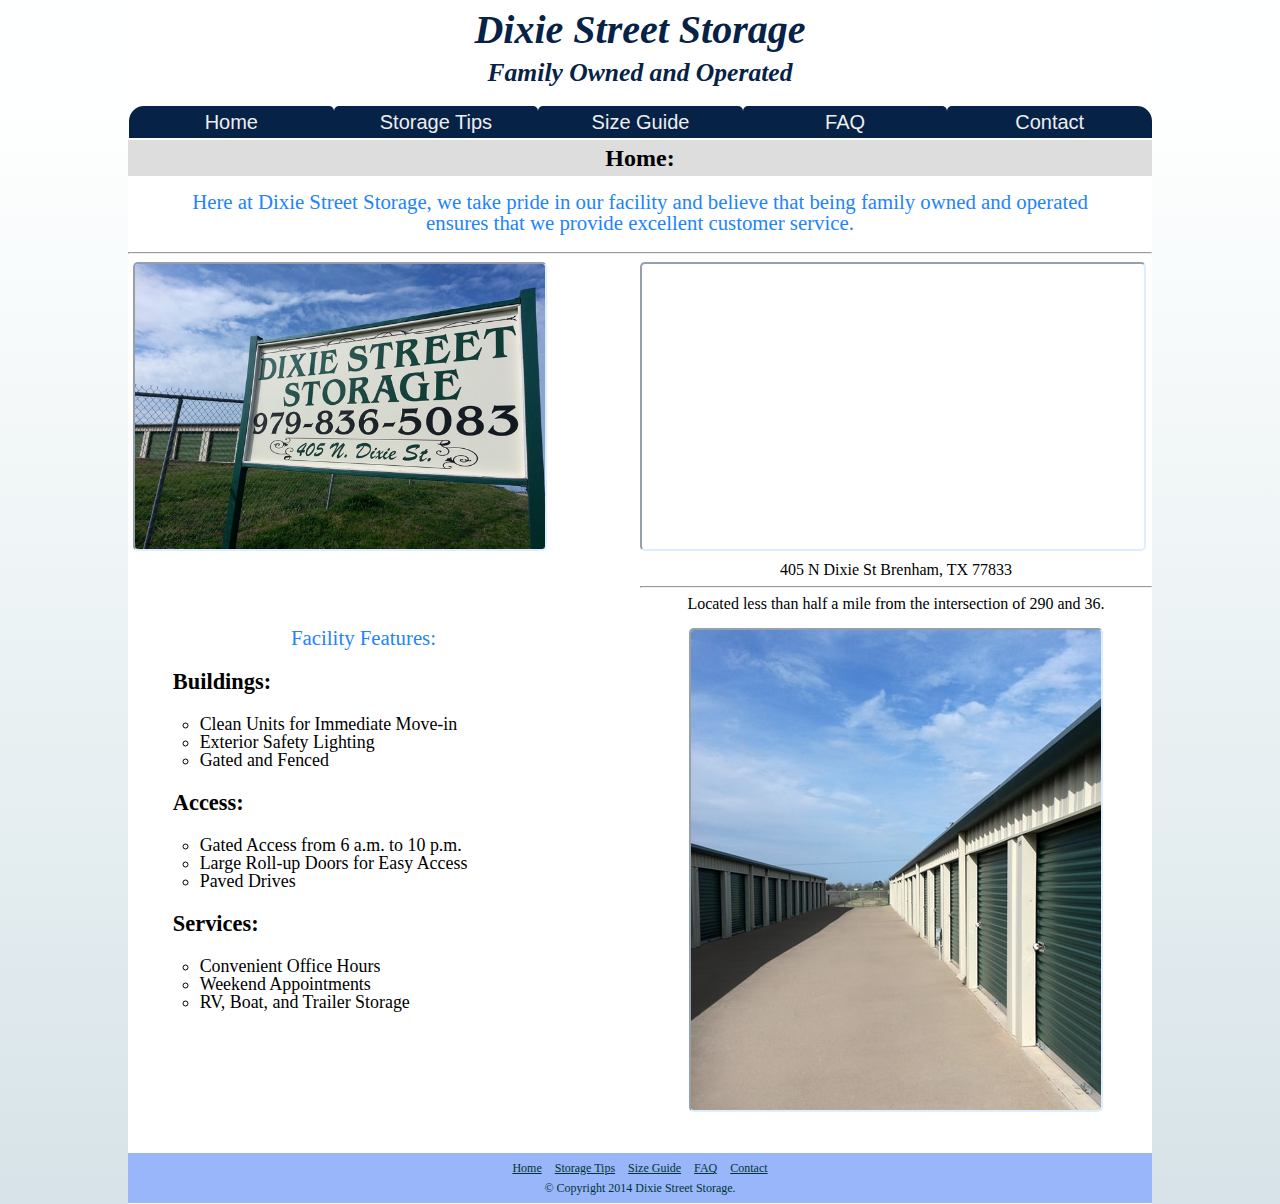
<file: public/index.html>
<!DOCTYPE html>
<html>
<head>
<link rel="stylesheet" type="text/css" href="cssreset.css">
<link rel="stylesheet" type="text/css" href="cssforall.css">
<link rel="stylesheet" type="text/css" href="cssindexonly.css">
<title>Dixie Street Storage - Family Owned and Operated!</title>
</head>
<body>
<!--Top logo-->
	<a href="index.html"><div class="header">
		<h1 class= "logo" id="compname">Dixie Street Storage</h1>
		<h1 class="logo" id="tagline">Family Owned and Operated</h1>
	</div></a>
<!--This menu will show at the top for phones only-->
	<div class="navphone">
			<ul>
				<a href="index.html"><li id="home2">Home</li></a>
				<a href="storagetips.html"><li id="storagetips2">Storage Tips</li></a>
				<a href="sizeguide.html"><li id="sizeguide2">Size Guide</li></a>
				<a href="faq.html"><li id="faq2">FAQ</li></a>
				<a href="email2.php"><li id="contact2">Contact</li></a>
			</ul>
	</div>
<!--This menu will show at the top for non-mobile browsers only-->
	<nav class="nav1">
		<ul>
			<li id="contact1"><a href="email2.php">Contact</a></li>
			<li id="faq1"><a href="faq.html">FAQ</a></li>
			<li id="sizeguide1"><a href="sizeguide.html">Size Guide</a></li>
			<li id="storagetips1"><a href="storagetips.html">Storage Tips</a></li>
			<li id="home1"><a href="index.html">Home</a></li>
		</ul>
	</nav>
<!--The majority of the all content will go here-->
	<h2 id="pagename">Home&#58;</h2>
	<div class="container">
		<p id="desc" class="description">Here at Dixie Street Storage, we take pride in our facility and believe that being family owned and operated ensures that we provide excellent customer service.</p>
		<hr>
		<!--Pic towards to top of the page-->
		<div class="left">
			<img id="sign" src="sign.jpg" alt="Dixie Street Storage Sign">
		</div>
		<!--The Google Map-->
		<div class="inner1">
			<iframe class="map" src="https://www.google.com/maps/embed?pb=!1m18!1m12!1m3!1d6898.68109203555!2d-96.4224788809509!3d30.17026461818399!2m3!1f0!2f0!3f0!3m2!1i1024!2i768!4f13.1!3m3!1m2!1s0x864402bbc1658455%3A0x40c8f277753e37c2!2s405+N+Dixie+St!5e0!3m2!1sen!2sus!4v1393213193484" width=98% height="285px" frameborder="1" alt="Dixie Street Storage Map"></iframe>
			<p class="location">405 N Dixie St Brenham, TX 77833</p><hr>
			<p class="location">Located less than half a mile from the intersection of 290 and 36.</p>
		</div>
	</div>

	<div class="container2">
		<!--Pic next to features-->
		<div id="contright">
			<div class="units">
				<img id="pic2" src="units.jpg" alt="Dixie Street Storage Units">
			</div>
		</div>
		<!--List of features-->
		<div id="features">
			<p class="description" id="ftitle">Facility Features&#58;</p>
			<ul class="ftlist"><p>Buildings&#58;</p> <br />
				<li class="list">Clean Units for Immediate Move-in</li>
				<li class="list">Exterior Safety Lighting</li>
				<li class="list">Gated and Fenced</li>
			</ul>
			<ul class="ftlist"><p>Access&#58;</p> <br />
				<li class="list">Gated Access from 6 a.m. to 10 p.m.</li>
				<li class="list">Large Roll-up Doors for Easy Access</li>
				<li class="list">Paved Drives</li>
			</ul>
			<ul class="ftlist"><p>Services&#58;</p> <br />
				<li class="list">Convenient Office Hours</li>
				<li class="list">Weekend Appointments</li>
				<li class="list">RV, Boat, and Trailer Storage</li>
			</ul>
		</div>
	</div>
<!--Footer at the bottom with navigation links and copyright-->
	<div class="footer">
		<nav id ="footnav">
			<a href="index.html">Home</a>
			<a href="storagetips.html">Storage Tips</a>
			<a href="sizeguide.html">Size Guide</a>
			<a href="faq.html">FAQ</a>
			<a href="contactus.php">Contact</a>
		</nav>
		<p id="copy"> &copy; Copyright 2014 Dixie Street Storage. </p>
	</div>
</body>
</html>
</file>
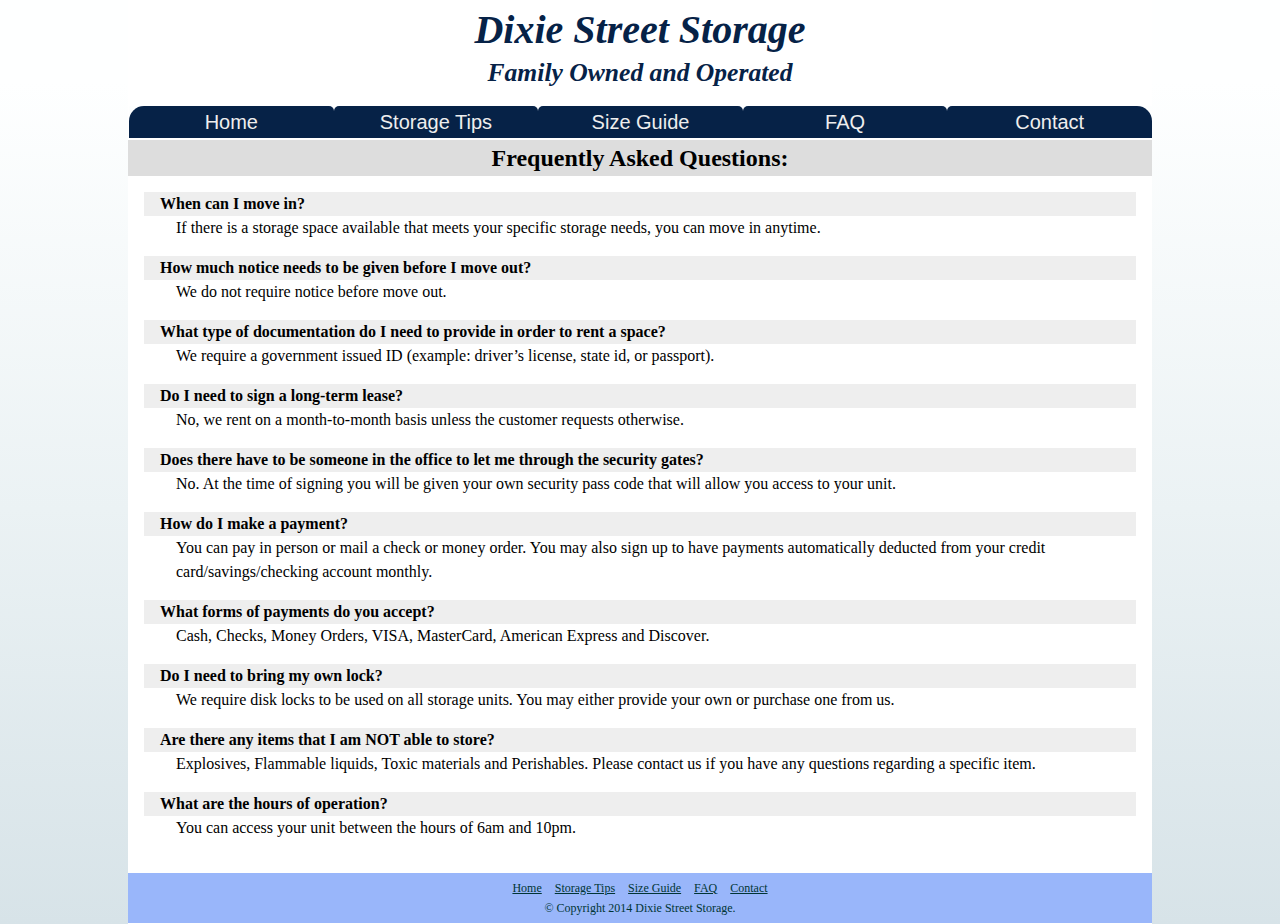
<file: faq.html>
<!DOCTYPE html>
<html>
<head>
<link rel="stylesheet" type="text/css" href="cssreset.css">
<link rel="stylesheet" type="text/css" href="cssforall.css">
<link rel="stylesheet" type="text/css" href="faq.css">
<title>Dixie Street Storage - Frequently Asked Questions</title>
</head>
<body>
<!--Top logo-->
	<a href="index.html"><div class="header">
		<h1 class= "logo" id="compname">Dixie Street Storage</h1>
		<h1 class="logo" id="tagline">Family Owned and Operated</h1>
	</div></a>
<!--This menu will show at the top for phones only-->
	<div class="navphone">
			<ul>
				<a href="index.html"><li id="home2">Home</li></a>
				<a href="storagetips.html"><li id="storagetips2">Storage Tips</li></a>
				<a href="sizeguide.html"><li id="sizeguide2">Size Guide</li></a>
				<a href="faq.html"><li id="faq2">FAQ</li></a>
				<a href="contactus.php"><li id="contact2">Contact</li></a>
			</ul>
	</div>
<!--This menu will show at the top for non-mobile browsers only-->
	<nav class="nav1">
		<ul>
			<li id="contact1"><a href="contactus.php">Contact</a></li>
			<li id="faq1"><a href="faq.html">FAQ</a></li>
			<li id="sizeguide1"><a href="sizeguide.html">Size Guide</a></li>
			<li id="storagetips1"><a href="storagetips.html">Storage Tips</a></li>
			<li id="home1"><a href="index.html">Home</a></li>
		</ul>
	</nav>
<!--The majority of the all content will go here-->
	<h2 id="pagename">Frequently Asked Questions&#58;</h2>
	<div class="container">
		<div class="faq">
			<h3 class="q">When can I move in?</h3>
			<p class="a">If there is a storage space available that meets your specific storage needs, you can move in anytime.</p>
			<h3 class="q">How much notice needs to be given before I move out?</h3>
			<p class="a">We do not require notice before move out.</p>
			<h3 class="q">What type of documentation do I need to provide in order to rent a space?</h3>
			<p class="a">We require a government issued ID (example: driver&rsquo;s license, state id, or passport).</p>
			<h3 class="q">Do I need to sign a long-term lease?</h3>
			<p class="a">No, we rent on a month-to-month basis unless the customer requests otherwise.</p>
			<h3 class="q">Does there have to be someone in the office to let me through the security gates?</h3>
			<p class="a">No. At the time of signing you will be given your own security pass code that will allow you access to your unit.</p>
			<h3 class="q">How do I make a payment?</h3>
			<p class="a">You can pay in person or mail a check or money order. You may also sign up to have payments automatically deducted from your credit card/savings/checking account monthly.</p>
			<h3 class="q">What forms of payments do you accept?</h3>
			<p class="a">Cash, Checks, Money Orders, VISA, MasterCard, American Express and Discover.</p>
			<h3 class="q">Do I need to bring my own lock?</h3>
			<p class="a">We require disk locks to be used on all storage units. You may either provide your own or purchase one from us.</p>
			<h3 class="q">Are there any items that I am NOT able to store?</h3>
			<p class="a">Explosives, Flammable liquids, Toxic materials and Perishables. Please contact us if you have any questions regarding a specific item.</p>
			<h3 class="q">What are the hours of operation?</h3>
			<p class="a">You can access your unit between the hours of 6am and 10pm.</p>
		</div>
	</div>
<!--Contains basic standard footer info-->
	<div class="footer">
		<nav id ="footnav">
			<a href="index.html">Home</a>
			<a href="storagetips.html">Storage Tips</a>
			<a href="sizeguide.html">Size Guide</a>
			<a href="faq.html">FAQ</a>
			<a href="contactus.php">Contact</a>
		</nav>
		<p id="copy"> &copy; Copyright 2014 Dixie Street Storage. </p>
	</div>
</body>
</html>
</file>
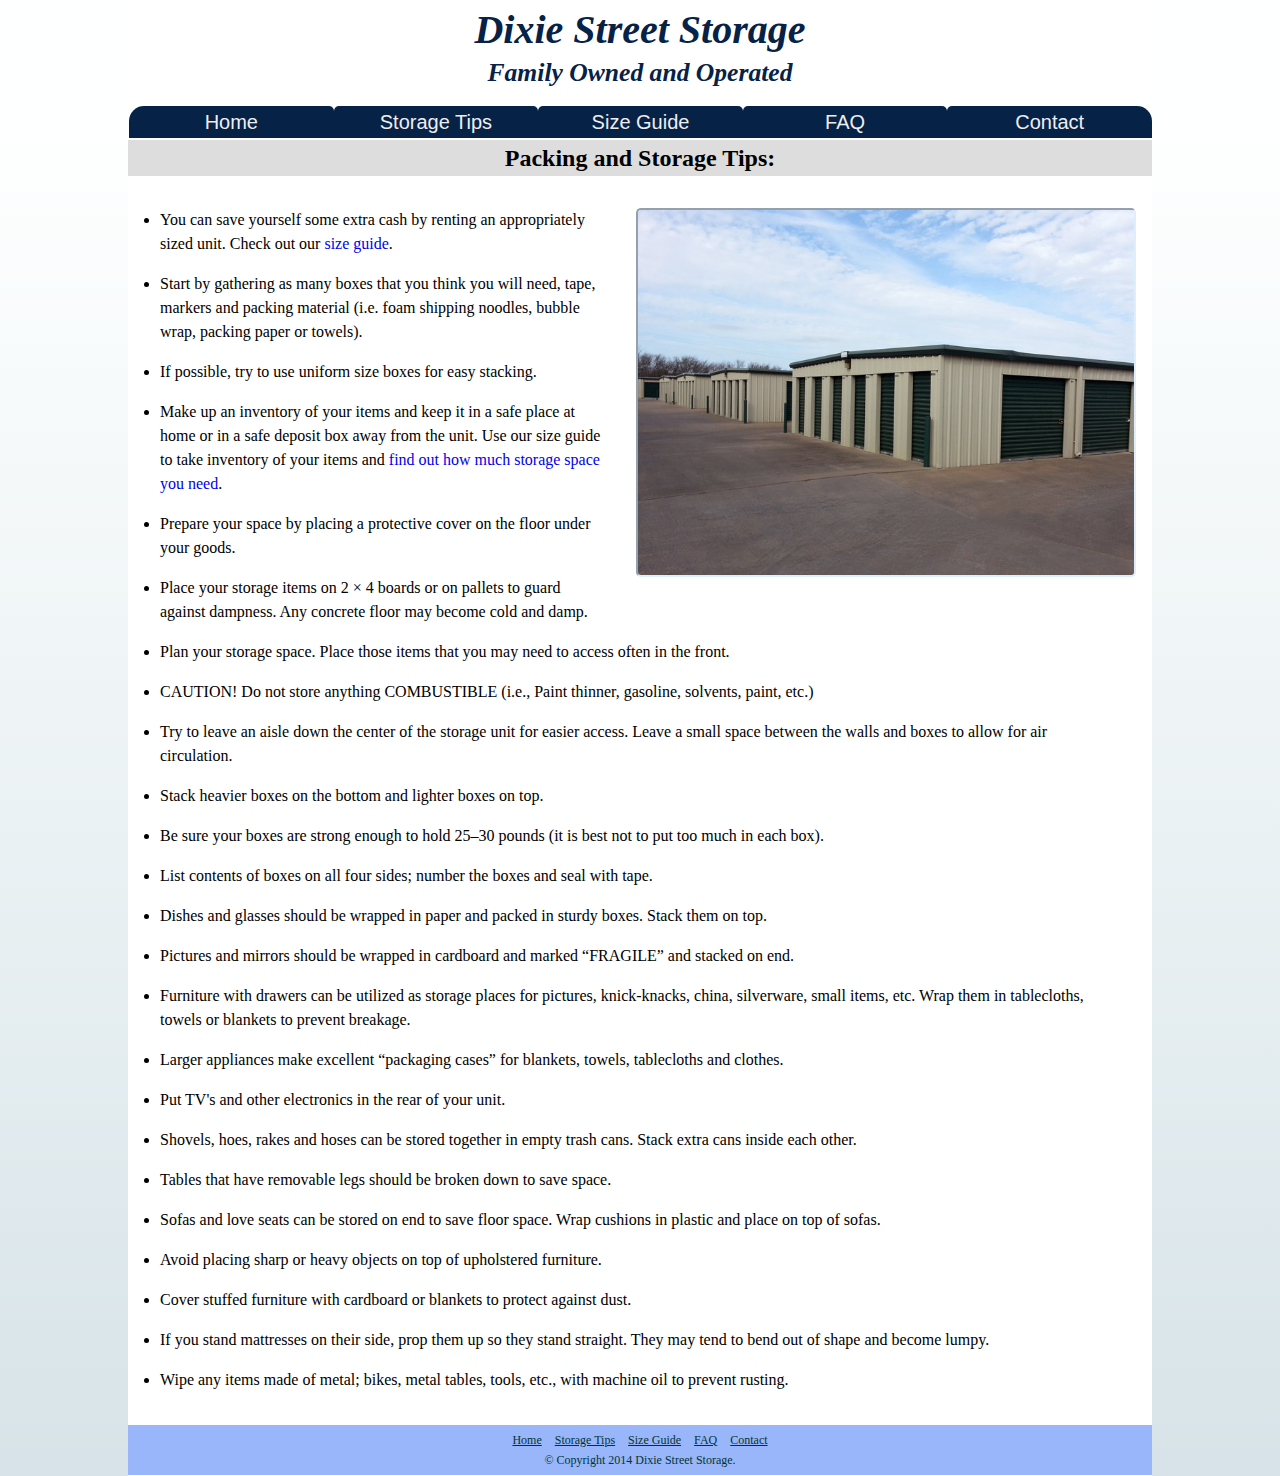
<file: storagetips.html>
<!DOCTYPE html>
<html>
<head>
<link rel="stylesheet" type="text/css" href="cssreset.css">
<link rel="stylesheet" type="text/css" href="cssforall.css">
<link rel="stylesheet" type="text/css" href="storagetips.css">
<title>Dixie Street Storage - Storage Tips</title>
</head>
<body>
<!--Top logo-->
	<a href="index.html"><div class="header">
		<h1 class= "logo" id="compname">Dixie Street Storage</h1>
		<h1 class="logo" id="tagline">Family Owned and Operated</h1>
	</div></a>
<!--This menu will show at the top for phones only-->
	<div class="navphone">
			<ul>
				<a href="index.html"><li id="home2">Home</li></a>
				<a href="storagetips.html"><li id="storagetips2">Storage Tips</li></a>
				<a href="sizeguide.html"><li id="sizeguide2">Size Guide</li></a>
				<a href="faq.html"><li id="faq2">FAQ</li></a>
				<a href="contactus.php"><li id="contact2">Contact</li></a>
			</ul>
	</div>
<!--This menu will show at the top for non-mobile browsers only-->
	<nav class="nav1">
		<ul>
			<li id="contact1"><a href="contactus.php">Contact</a></li>
			<li id="faq1"><a href="faq.html">FAQ</a></li>
			<li id="sizeguide1"><a href="sizeguide.html">Size Guide</a></li>
			<li id="storagetips1"><a href="storagetips.html">Storage Tips</a></li>
			<li id="home1"><a href="index.html">Home</a></li>
		</ul>
	</nav>
<!--The majority of the all content will go here-->
	<h2 id="pagename">Packing and Storage Tips&#58;</h2>
	<div class="container">
		<div class="storageunits">
			<img id="sunits" src="storageunits.jpg" alt="Dixie Street Storage Units">
		</div>
		<ul>
			<li class="tips">You can save yourself some extra cash by renting an appropriately sized unit. Check out our <a href="sizeguide.html">size guide</a>.</li>

			<li class="tips">Start by gathering as many boxes that you think you will need, tape, markers and packing material (i.e. foam shipping noodles, bubble wrap, packing paper or towels).</li>

			<li class="tips">If possible, try to use uniform size boxes for easy stacking.</li>

			<li class="tips">Make up an inventory of your items and keep it in a safe place at home or in a safe deposit box away from the unit. Use our size guide to take inventory of your items and <a href="sizeguide.html">find out how much storage space you need</a>.</li>

			<li class="tips">Prepare your space by placing a protective cover on the floor under your goods.</li>

			<li class="tips">Place your storage items on 2 &times; 4 boards or on pallets to guard against dampness. Any concrete floor may become cold and damp.</li>

			<li class="tips">Plan your storage space. Place those items that you may need to access often in the front.</li>

			<li class="tips">CAUTION! Do not store anything COMBUSTIBLE (i.e., Paint thinner, gasoline, solvents, paint, etc.)</li>

			<li class="tips">Try to leave an aisle down the center of the storage unit for easier access. Leave a small space between the walls and boxes to allow for air circulation.</li>

			<li class="tips">Stack heavier boxes on the bottom and lighter boxes on top.</li>

			<li class="tips">Be sure your boxes are strong enough to hold 25&ndash;30 pounds (it is best not to put too much in each box).

			<li class="tips">List contents of boxes on all four sides; number the boxes and seal with tape.</li>

			<li class="tips">Dishes and glasses should be wrapped in paper and packed in sturdy boxes. Stack them on top.</li>

			<li class="tips">Pictures and mirrors should be wrapped in cardboard and marked &ldquo;FRAGILE&rdquo; and stacked on end.</li>

			<li class="tips">Furniture with drawers can be utilized as storage places for pictures, knick-knacks, china, silverware, small items, etc. Wrap them in tablecloths, towels or blankets to prevent breakage.</li>
			
			<li class="tips">Larger appliances make excellent &ldquo;packaging cases&rdquo; for blankets, towels, tablecloths and clothes.</li>

			<li class="tips">Put TV's and other electronics in the rear of your unit.</li>

			<li class="tips">Shovels, hoes, rakes and hoses can be stored together in empty trash cans. Stack extra cans inside each other.</li>

			<li class="tips">Tables that have removable legs should be broken down to save space.</li>

			<li class="tips">Sofas and love seats can be stored on end to save floor space. Wrap cushions in plastic and place on top of sofas.</li>

			<li class="tips">Avoid placing sharp or heavy objects on top of upholstered furniture.</li>

			<li class="tips">Cover stuffed furniture with cardboard or blankets to protect against dust.</li>

			<li class="tips">If you stand mattresses on their side, prop them up so they stand straight. They may tend to bend out of shape and become lumpy.</li>

			<li class="tips">Wipe any items made of metal; bikes, metal tables, tools, etc., with machine oil to prevent rusting.</li>
		</ul>
	</div>
<!--Contains basic standard footer info-->
	<div class="footer">
		<nav id ="footnav">
			<a href="index.html">Home</a>
			<a href="storagetips.html">Storage Tips</a>
			<a href="sizeguide.html">Size Guide</a>
			<a href="faq.html">FAQ</a>
			<a href="contactus.php">Contact</a>
		</nav>
		<p id="copy"> &copy; Copyright 2014 Dixie Street Storage. </p>
	</div>
</body>
</html>
</file>
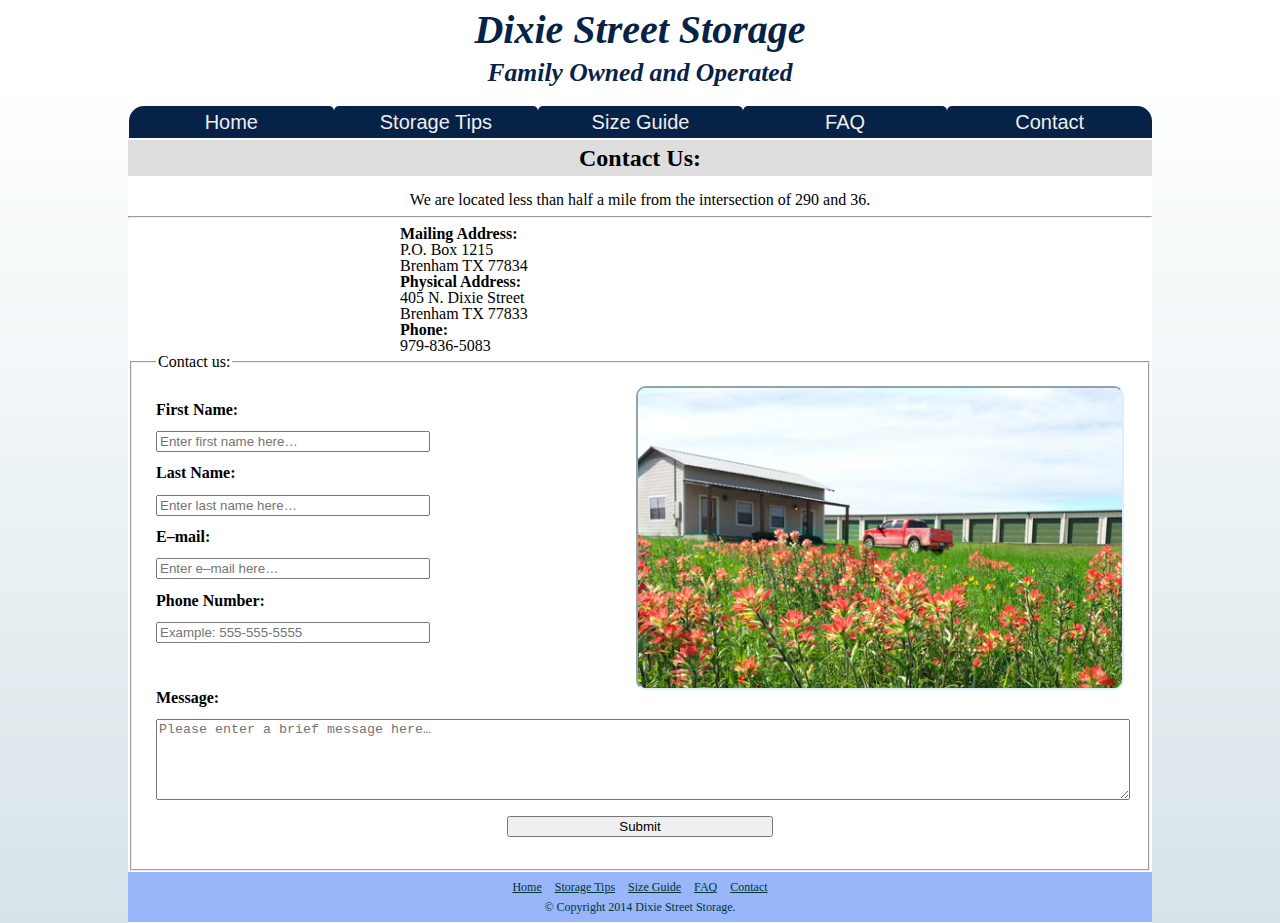
<file: public/contactus.html>
<!DOCTYPE html>
<html>
<head>
<link rel="stylesheet" type="text/css" href="cssreset.css">
<link rel="stylesheet" type="text/css" href="cssforall.css">
<link rel="stylesheet" type="text/css" href="contactus.css">
<title>Dixie Street Storage - Contact Page</title>
</head>
<body>
<!--Top logo-->
	<a href="index.html"><div class="header">
		<h1 class= "logo" id="compname">Dixie Street Storage</h1>
		<h1 class="logo" id="tagline">Family Owned and Operated</h1>
	</div></a>
<!--This menu will show at the top for phones only-->
	<div class="navphone">
			<ul>
				<a href="index.html"><li id="home2">Home</li></a>
				<a href="storagetips.html"><li id="storagetips2">Storage Tips</li></a>
				<a href="sizeguide.html"><li id="sizeguide2">Size Guide</li></a>
				<a href="faq.html"><li id="faq2">FAQ</li></a>
				<a href="contactus.html"><li id="contact2">Contact</li></a>
			</ul>
	</div>
<!--This menu will show at the top for non-mobile browsers only-->
	<nav class="nav1">
		<ul>
			<li id="contact1"><a href="contactus.html">Contact</a></li>
			<li id="faq1"><a href="faq.html">FAQ</a></li>
			<li id="sizeguide1"><a href="sizeguide.html">Size Guide</a></li>
			<li id="storagetips1"><a href="storagetips.html">Storage Tips</a></li>
			<li id="home1"><a href="index.html">Home</a></li>
		</ul>
	</nav>
<!--The majority of the all content will go here-->
	<h2 id="pagename">Contact Us&#58;</h2>
	<div class="container">
		<p id="locdesc">We are located less than half a mile from the intersection of 290 and 36.</p><hr>
<!--All contact info-->
		<div id="loc">
			<div id="mailad">		
				<h3>Mailing Address&#58;</h3>
				<p>P.O. Box 1215<br> Brenham TX 77834</p>
			</div>
			<div id="physad">
				<h3>Physical Address&#58;</h3>
				<p>405 N. Dixie Street <br> Brenham TX 77833</p>
			</div>
			<div id="phonenum">
				<h3>Phone&#58;</h3>
				<p>979-836-5083</p>
			</div>
		</div>
<!--Contact Form-->
	<form name="contact" action="mailto:foreverb90@hotmail.com" method="post" enctype="text/plain">
		<fieldset>
			<legend>Contact us&#58;</legend>
			<div class="dss">
			<img id="dssunits" src="dixie_street_storage.jpg" alt="Dixie Street Storage Units">
			</div>
			<p id="firstname">
				<label for="firstname">First Name&#58;</label><br>
				<input type="text" name="firstname" class="formfield" id="firstname" placeholder="Enter first name here&hellip;" required>
			</p>
			<p>
				<label for="lastname">Last Name&#58;</label><br>
				<input type="text" name="lastname" class="formfield" id="lastname" placeholder="Enter last name here&hellip;" required>
			</p>
			<p>
				<label for="email">E&#150;mail&#58;</label><br>
				<input type="email" name="email" class="formfield" id="email" placeholder="Enter e&#150;mail here&hellip;" required>
			</p>
			<p>
				<label for="phone">Phone Number&#58;</label><br>
				<input type="tel" name="phone" class="formfield" id="phone" placeholder="Example&#58; 555-555-5555" required>
			</p>
			<p id="message">
				<label for="message">Message&#58;</label><br>
				<textarea rows="5" cols="60" placeholder="Please enter a brief message here&hellip;" required></textarea>
			</p>
			<div id="submit">
				<input type="submit" value="Submit">
			</div>
		</fieldset>
	</form>
	</div>
<!--Contains basic standard footer info-->
	<div class="footer">
		<nav id ="footnav">
			<a href="index.html">Home</a>
			<a href="storagetips.html">Storage Tips</a>
			<a href="sizeguide.html">Size Guide</a>
			<a href="faq.html">FAQ</a>
			<a href="contactus.html">Contact</a>
		</nav>
		<p> &copy; Copyright 2014 Dixie Street Storage. </p>
	</div>
</body>
</html>
</file>
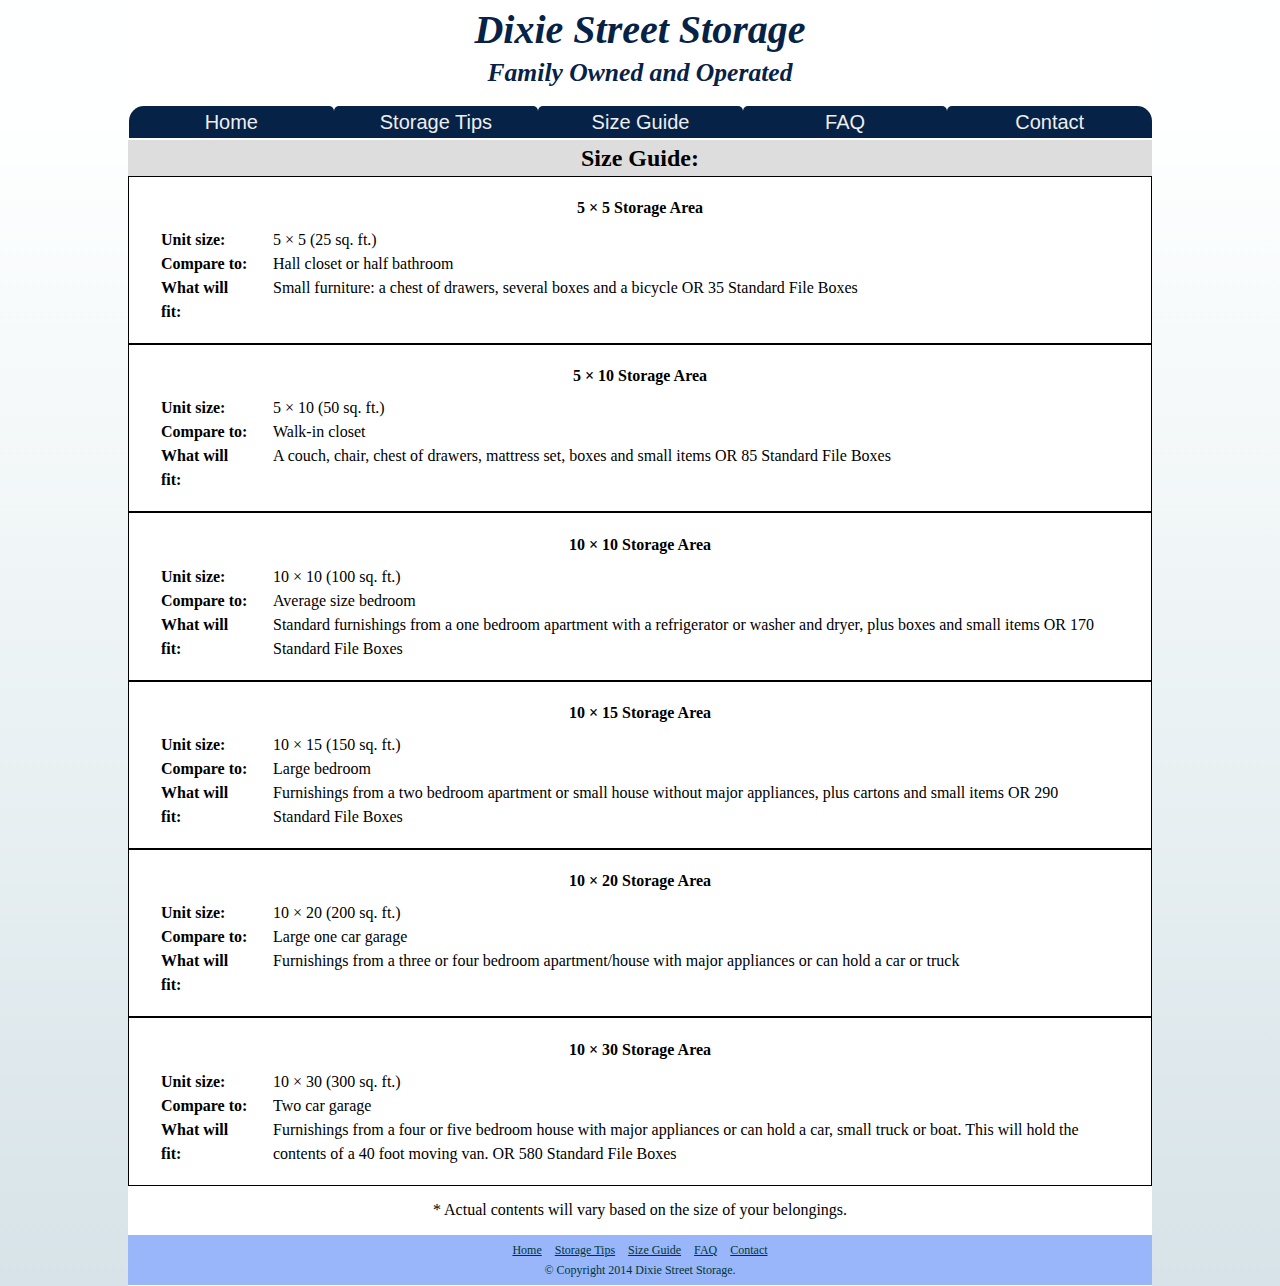
<file: public/sizeguide.html>
<!DOCTYPE html>
<html>
<head>
<link rel="stylesheet" type="text/css" href="cssreset.css">
<link rel="stylesheet" type="text/css" href="cssforall.css">
<link rel="stylesheet" type="text/css" href="sizeguide.css">
<title>Dixie Street Storage - Size Guide</title>
</head>
<body>
<!--Top logo-->
	<a href="index.html"><div class="header">
		<h1 class= "logo" id="compname">Dixie Street Storage</h1>
		<h1 class="logo" id="tagline">Family Owned and Operated</h1>
	</div></a>
<!--This menu will show at the top for phones only-->
	<div class="navphone">
			<ul>
				<a href="index.html"><li id="home2">Home</li></a>
				<a href="storagetips.html"><li id="storagetips2">Storage Tips</li></a>
				<a href="sizeguide.html"><li id="sizeguide2">Size Guide</li></a>
				<a href="faq.html"><li id="faq2">FAQ</li></a>
				<a href="contactus.php"><li id="contact2">Contact</li></a>
			</ul>
	</div>
<!--This menu will show at the top for non-mobile browsers only-->
	<nav class="nav1">
		<ul>
			<li id="contact1"><a href="contactus.php">Contact</a></li>
			<li id="faq1"><a href="faq.html">FAQ</a></li>
			<li id="sizeguide1"><a href="sizeguide.html">Size Guide</a></li>
			<li id="storagetips1"><a href="storagetips.html">Storage Tips</a></li>
			<li id="home1"><a href="index.html">Home</a></li>
		</ul>
	</nav>
<!--The majority of the all content will go here-->
	<h2 id="pagename">Size Guide&#58;</h2>
	<div class="container">
		<div class="guide">
			<h3 class="size">5 &times; 5 Storage Area</h3>
			<table class="sizeinfot">
				<tr>
					<td class ="about">Unit size&#58;</td>
					<td>5 &times; 5 (25 sq. ft.)</td>
				</tr>
				<tr>
					<td class ="about">Compare to&#58;</td>
					<td>Hall closet or half bathroom</td>
				</tr>
				<tr>
					<td class ="about">What will fit&#58;</td>
					<td>Small furniture: a chest of drawers, several boxes and a bicycle OR 35 Standard File Boxes</td>
				</tr>
				</table>
		</div>
		<div class="guide">
			<h3 class="size">5 &times; 10 Storage Area</h3>
			<table class="sizeinfot">
				<tr>
					<td class ="about">Unit size&#58;</td>
					<td>5 &times; 10 (50 sq. ft.)</td>
				</tr>
				<tr>
					<td class ="about">Compare to&#58;</td>
					<td>Walk-in closet</td>
				</tr>
				<tr>
					<td class ="about">What will fit&#58;</td>
					<td>A couch, chair, chest of drawers, mattress set, boxes and small items OR 85 Standard File Boxes</td>
				</tr>
			</table>
		</div>
		<div class="guide">
			<h3 class="size">10 &times; 10 Storage Area</h3>
			<table class="sizeinfot">
				<tr>
					<td class ="about">Unit size&#58;</td>
					<td>10 &times; 10 (100 sq. ft.)</td>
				</tr>
				<tr>
					<td class ="about">Compare to&#58;</td>
					<td>Average size bedroom</td>
				</tr>
				<tr>
					<td class ="about">What will fit&#58;</td>
					<td>Standard furnishings from a one bedroom apartment with a refrigerator or washer and dryer, plus boxes and small items OR 170 Standard File Boxes</td>
				</tr>
			</table>
		</div>
		<div class="guide">
			<h3 class="size">10 &times; 15 Storage Area</h3>
			<table class="sizeinfot">
				<tr>
					<td class ="about">Unit size&#58;</td>
					<td>10 &times; 15 (150 sq. ft.)</td>
				</tr>
				<tr>
					<td class ="about">Compare to&#58;</td>
					<td>Large bedroom</td>
				</tr>
				<tr>
					<td class ="about">What will fit&#58;</td>
					<td>Furnishings from a two bedroom apartment or small house without major appliances, plus cartons and small items OR 290 Standard File Boxes</td>
				</tr>
			</table>
		</div>
		<div class="guide">
			<h3 class="size">10 &times; 20 Storage Area</h3>
			<table class="sizeinfot">
				<tr>
					<td class ="about">Unit size&#58;</td>
					<td>10 &times; 20 (200 sq. ft.)</td>
				</tr>
				<tr>
					<td class ="about">Compare to&#58;</td>
					<td>Large one car garage</td>
				</tr>
				<tr>
					<td class ="about">What will fit&#58;</td>
					<td>Furnishings from a three or four bedroom apartment/house with major appliances or can hold a car or truck</td>
				</tr>
			</table>
		</div>
		<div class="guide">
			<h3 class="size">10 &times; 30 Storage Area</h3>
			<table class="sizeinfot">
				<tr>
					<td class ="about">Unit size&#58;</td>
					<td>10 &times; 30 (300 sq. ft.)</td>
				</tr>
				<tr>
					<td class ="about">Compare to&#58;</td>
					<td>Two car garage</td>
				</tr>
				<tr>
					<td class ="about">What will fit&#58;</td>
					<td>Furnishings from a four or five bedroom house with major appliances or can hold a car, small truck or boat. This will hold the contents of a 40 foot moving van. OR 580 Standard File Boxes</td>
				</tr>
			</table>
		</div>
		<p id="disclaimer">* Actual contents will vary based on the size of your belongings.</p>
	</div>
<!--Contains basic standard footer info-->
	<div class="footer">
		<nav id ="footnav">
			<a href="index.html">Home</a>
			<a href="storagetips.html">Storage Tips</a>
			<a href="sizeguide.html">Size Guide</a>
			<a href="faq.html">FAQ</a>
			<a href="contactus.php">Contact</a>
		</nav>
		<p id="copy"> &copy; Copyright 2014 Dixie Street Storage. </p>
	</div>
</body>
</html>
</file>
<file: public/cssforall.css>
/************************************************************
1. Universal Styles
2. Desktop Styles
3. Tablet Styles
4. Phone Styles
5. Footer Content
************************************************************/

/*******************
********************
1. Universal Styles
********************
*******************/
body{/*Slight color-gradient to the site body background*/
	margin:0 auto; /*centers page*/
	background: #feffff; /* Old browsers */
	background: -moz-linear-gradient(top, #feffff 9%, #ebf2f4 55%, #d7e3e8 100%); /* FF3.6+ */
	background: -webkit-gradient(linear, left top, left bottom, color-stop(9%,#feffff), color-stop(55%,#ebf2f4), color-stop(100%,#d7e3e8)); /* Chrome,Safari4+ */
	background: -webkit-linear-gradient(top, #feffff 9%,#ebf2f4 55%,#d7e3e8 100%); /* Chrome10+,Safari5.1+ */
	background: -o-linear-gradient(top, #feffff 9%,#ebf2f4 55%,#d7e3e8 100%); /* Opera 11.10+ */
	background: -ms-linear-gradient(top, #feffff 9%,#ebf2f4 55%,#d7e3e8 100%); /* IE10+ */
	background: linear-gradient(to bottom, #feffff 9%,#ebf2f4 55%,#d7e3e8 100%); /* W3C */
	filter: progid:DXImageTransform.Microsoft.gradient( startColorstr='#feffff', endColorstr='#d7e3e8',GradientType=0 ); /* IE6-9 */
}
.header, .nav1, .container, .container2, .footer{margin: 0 auto;}  /*centers and sets width of main part of site*/
.header, .container, .container2{background-color: #FFF;} /*White background to header/logo and content sections*/
.logo{/*styles the text in the top logo and tagline*/
		font-family:"Times New Roman", Times, serif;
		font-style:italic;
		font-weight:bold;
		text-align:center;
		color: #062247;
}
/*-----------TOP NAV---------------*/
.nav1{ /*entire top navigation*/
	height:2em;
	overflow: none;
	border-left:1px solid #fff;
	border-bottom:2px solid #fff;
}
.nav1 a{ /*set the styles for all links in the nav*/
	display: block;
	color: #eee;
	font-size: 1.25em;
	font-family: "Myriad Pro", "Trebuchet MS", Arial, Sans-Serif;
}
.nav1 ul{
	padding: 0;
	list-style-type: none;
	background-color: #fff;
}
.nav1 > ul{width: 100%;}
.nav1 li{ /*affects the li elements within in the nav*/
	border-radius: 5px 5px 0px 0px;
	background-color: #062247;
	border-bottom: 2px solid #fff;
	float:right;
	height:2em; line-height: 2em;
	position:relative;
	text-align: center;
	width:20%;
}
#contact1{/*sets white border-right to right most navigation item*/
	border-right:0.18% solid #fff;
	border-radius: 5px 15px 0px 0px;
}
#home1{/*sets white border-right to right most navigation item*/
	border-radius: 15px 5px 0px 0px;
	border-left: none;}
/*changes color of background of nav and link text on mouseover*/
.nav1 li:hover {background-color: #99b6fa}
.nav1 li:hover > a {color: #555;}
/******************************Main Content*******************/
#pagename{
	font-size: 1.5em;
	text-align: center;
	background-color: #ddd;
	line-height: 1.5em;
}
.container, .container2{
	overflow:hidden;
	position:relative;
}
/*******************
********************
2. Desktop/Laptop Styles
********************
*******************/
@media only screen and (min-width:769px){
	body{
		width:80%;
		min-width:800px;
	}
	#compname{
		font-size: 2.5em;
		line-height: 1.5em;
	}
	#tagline{
		font-size: 1.6em;
		padding-bottom: .78125em;
	}
	.navphone{display:none;} /*Hides the phone nav when viewing on desktops/laptops*/
}
/*******************
********************
3. Tablet Styles
********************
*******************/
@media only screen and (min-width:481px) and (max-width: 768px){/*Ipad in landscape*/
	body{
		width:100%;
		min-width:640px;
	}
	#compname{
		font-size: 2em;
		line-height: 1.6em;
	}
	#tagline{
		font-size: 1.25em;
		line-height: 1.1em;
		padding-bottom: .5em;
	}
	.navphone{display:none;} /*Hides the phone nav when viewing on tablets*/
}
/*******************
********************
4. Mobile Device Styles
********************
*******************/
@media only screen and (max-width: 480px){ /*iphone in landscape*/
	body{
		width:100%;
		margin:0 auto;
		background-color: #fff;
	}
	.header{/*contains logo*/
		width:216px;
		margin:0 auto;
		background-color: #fff;
		margin:1em auto;
	}
	#compname{
		font-size: 1.5em;
		line-height: 1em;
		margin-bottom:.25em;
	}
	#tagline{
		font-size: 1em;
	}
	/**********************NAV TOP***************************/
	.nav1{display:none;}
	.navphone{height:140px;}
	.navphone a{ /*set the styles for all links in the nav*/
		color: #eee;
		font-size: 1.125em;
		font-family: "Myriad Pro", "Trebuchet MS", Arial, Sans-Serif;
	}
	.navphone ul{
	 padding: 0;
	 list-style-type: none;
	}
	.navphone li{ /*affects the li elements within in the nav*/
		background-color: #062247;
		border-style: solid;
		border-width: 0px 2px 2px; 
		border-color: #fff;
		height:1.44444444em; line-height: 1.44444444em;
		position:relative;
		text-align: center;
		width:100%;
	}
	/*changes color of background of nav and link text on mouseover*/
	.navphone li:hover {background-color: #99b6fa}
	.navphone li:hover > a {color: #555;}
	#pagename{
		font-size: 1.2em;
		line-height: 1.2em;
	}
}
/*******************
********************
5. Footer Content
********************
*******************/
#footnav a, #footnav a:visited{  /*space out the footer links*/
	margin: 0px 5px;
	color: rgb(0, 53, 53);
	text-decoration: underline;
}
.footer { /*styles the whole footer sections*/
	clear:both;
	padding: 5px 0;
	text-align: center;
	border-top: 1px solid #fff;
	border-bottom: 1px solid #fff;
	background-color: #99b6fa;
	color: rgb(0, 53, 53);
	font:.75em/1.66667em "times new roman", times, serif;
}
#copy{font-size: 1em}
</file>
<file: public/cssindexonly.css>
/************************************************************
1. Universal Styles
2. Desktop Styles
3. Tablet Styles
4. Phone Styles
5. Footer Content
************************************************************/

/*******************
********************
1. Universal Styles
********************
*******************/
.description{
	text-align: center;
	font-size: 1.3em;
	color:#2283ff;
	}
#desc{padding:.8em 3em .5em 3em;}
.left{
	position:relative;
	width:40%;
	border:2px inset #ddeeff;
	border-radius: 5px;
	overflow:hidden;
}
#sign{
	width:100%;
}
.inner1{position:relative;}
.map{/*The iframe with the google map*/
		border:2px inset #ddeeff;
		border-radius: 5px;
		margin-bottom: .5em;
	}
.inner1 p{
	text-align:center;
	line-height: 1em;
}
.container2{padding-bottom:2.5em;}
#features{
	background-color: #fff;
}
.ftlist{
	margin: 1em 0 0 2em;
	font-size: 1.4em;
	font-weight: bold;
}
.list{
	font-size:.8em;
	margin-left:1.5em;
	font-weight: normal;
	list-style-type: circle;
}
#contright{
	position:relative;
}
.units{
	width:80%;
	height:480px;
	min-width: 384px;
	border:2px inset #ddeeff;
	border-radius: 5px;
	margin: 0 auto;
	overflow:hidden;
}
/******************DESKTOP CONTENT********************/
@media only screen and (min-width:769px){
	.left{
		min-width: 384px;
		height:285px;
		margin-left: 5px;
		float:left;
	}
	.inner1{
		width:50%;
		float:right;
		margin-bottom: 1em;
	}
	#contright{
		float:right;
		width:50%;
	}
	#features{
	width:46%;
	float:left;
	}
}
/*****************TABLET CONTENT**********************/
@media only screen and (min-width:481px) and (max-width: 768px){/*ipad in landscape*/	
	.left{
		min-width: 305px;
		height:228px;
		margin-left: 5px;
		float:left;
	}
	.inner1{
		width:50%;
		float:right;
		margin-bottom: 1em;
	}
	#contright{
		float:right;
		width:50%;
	}
	#features{
	width:46%;
	float:left;
	}
}
/*****************MOBILE CONTENT**********************/
@media only screen and (max-width: 480px){ /*iphone in landscape*/
	.left{
		min-width: 305px;
		margin: 1em auto;
		height:228px;
	}
	.inner1{
		width:90%;
		margin:1em auto;
	}
	.map{margin:1em auto;}
	.description{font-size: 1em;}
	#desc{padding:.7em 1.3em .3em 1.3em;}
	.ftlist{margin: 1em 0 0 .5em;}
	#contright{
		width: 60%;
		min-width: 200px;
		margin: 0 auto 1em;
	}
	.units{
		height:225px;
		width:200px;
		min-width: 150px;
	}
	#pic2{height:250px;}
	#ftitle{
		font-size: 1.5em;
		font-weight: bold;
	}
	#features{
		width:85%;
		margin:0 auto;
	}
}
</file>
<file: cssforall.css>
/************************************************************
1. Universal Styles
2. Desktop Styles
3. Tablet Styles
4. Phone Styles
5. Footer Content
************************************************************/

/*******************
********************
1. Universal Styles
********************
*******************/
body{/*Slight color-gradient to the site body background*/
	margin:0 auto; /*centers page*/
	background: #feffff; /* Old browsers */
	background: -moz-linear-gradient(top, #feffff 9%, #ebf2f4 55%, #d7e3e8 100%); /* FF3.6+ */
	background: -webkit-gradient(linear, left top, left bottom, color-stop(9%,#feffff), color-stop(55%,#ebf2f4), color-stop(100%,#d7e3e8)); /* Chrome,Safari4+ */
	background: -webkit-linear-gradient(top, #feffff 9%,#ebf2f4 55%,#d7e3e8 100%); /* Chrome10+,Safari5.1+ */
	background: -o-linear-gradient(top, #feffff 9%,#ebf2f4 55%,#d7e3e8 100%); /* Opera 11.10+ */
	background: -ms-linear-gradient(top, #feffff 9%,#ebf2f4 55%,#d7e3e8 100%); /* IE10+ */
	background: linear-gradient(to bottom, #feffff 9%,#ebf2f4 55%,#d7e3e8 100%); /* W3C */
	filter: progid:DXImageTransform.Microsoft.gradient( startColorstr='#feffff', endColorstr='#d7e3e8',GradientType=0 ); /* IE6-9 */
}
.header, .nav1, .container, .container2, .footer{margin: 0 auto;}  /*centers and sets width of main part of site*/
.header, .container, .container2{background-color: #FFF;} /*White background to header/logo and content sections*/
.logo{/*styles the text in the top logo and tagline*/
		font-family:"Times New Roman", Times, serif;
		font-style:italic;
		font-weight:bold;
		text-align:center;
		color: #062247;
}
/*-----------TOP NAV---------------*/
.nav1{ /*entire top navigation*/
	height:2em;
	overflow: none;
	border-left:1px solid #fff;
	border-bottom:2px solid #fff;
}
.nav1 a{ /*set the styles for all links in the nav*/
	display: block;
	color: #eee;
	font-size: 1.25em;
	font-family: "Myriad Pro", "Trebuchet MS", Arial, Sans-Serif;
}
.nav1 ul{
	padding: 0;
	list-style-type: none;
	background-color: #fff;
}
.nav1 > ul{width: 100%;}
.nav1 li{ /*affects the li elements within in the nav*/
	border-radius: 5px 5px 0px 0px;
	background-color: #062247;
	border-bottom: 2px solid #fff;
	float:right;
	height:2em; line-height: 2em;
	position:relative;
	text-align: center;
	width:20%;
}
#contact1{/*sets white border-right to right most navigation item*/
	border-right:0.18% solid #fff;
	border-radius: 5px 15px 0px 0px;
}
#home1{/*sets white border-right to right most navigation item*/
	border-radius: 15px 5px 0px 0px;
	border-left: none;}
/*changes color of background of nav and link text on mouseover*/
.nav1 li:hover {background-color: #99b6fa}
.nav1 li:hover > a {color: #555;}
/******************************Main Content*******************/
#pagename{
	font-size: 1.5em;
	text-align: center;
	background-color: #ddd;
	line-height: 1.5em;
}
.container, .container2{
	overflow:hidden;
	position:relative;
}
/*******************
********************
2. Desktop/Laptop Styles
********************
*******************/
@media only screen and (min-width:769px){
	body{
		width:80%;
		min-width:800px;
	}
	#compname{
		font-size: 2.5em;
		line-height: 1.5em;
	}
	#tagline{
		font-size: 1.6em;
		padding-bottom: .78125em;
	}
	.navphone{display:none;} /*Hides the phone nav when viewing on desktops/laptops*/
}
/*******************
********************
3. Tablet Styles
********************
*******************/
@media only screen and (min-width:481px) and (max-width: 768px){/*Ipad in landscape*/
	body{
		width:100%;
		min-width:640px;
	}
	#compname{
		font-size: 2em;
		line-height: 1.6em;
	}
	#tagline{
		font-size: 1.25em;
		line-height: 1.1em;
		padding-bottom: .5em;
	}
	.navphone{display:none;} /*Hides the phone nav when viewing on tablets*/
}
/*******************
********************
4. Mobile Device Styles
********************
*******************/
@media only screen and (max-width: 480px){ /*iphone in landscape*/
	body{
		width:100%;
		margin:0 auto;
		background-color: #fff;
	}
	.header{/*contains logo*/
		width:216px;
		margin:0 auto;
		background-color: #fff;
		margin:1em auto;
	}
	#compname{
		font-size: 1.5em;
		line-height: 1em;
		margin-bottom:.25em;
	}
	#tagline{
		font-size: 1em;
	}
	/**********************NAV TOP***************************/
	.nav1{display:none;}
	.navphone{height:140px;}
	.navphone a{ /*set the styles for all links in the nav*/
		color: #eee;
		font-size: 1.125em;
		font-family: "Myriad Pro", "Trebuchet MS", Arial, Sans-Serif;
	}
	.navphone ul{
	 padding: 0;
	 list-style-type: none;
	}
	.navphone li{ /*affects the li elements within in the nav*/
		background-color: #062247;
		border-style: solid;
		border-width: 0px 2px 2px; 
		border-color: #fff;
		height:1.44444444em; line-height: 1.44444444em;
		position:relative;
		text-align: center;
		width:100%;
	}
	/*changes color of background of nav and link text on mouseover*/
	.navphone li:hover {background-color: #99b6fa}
	.navphone li:hover > a {color: #555;}
	#pagename{
		font-size: 1.2em;
		line-height: 1.2em;
	}
}
/*******************
********************
5. Footer Content
********************
*******************/
#footnav a, #footnav a:visited{  /*space out the footer links*/
	margin: 0px 5px;
	color: rgb(0, 53, 53);
	text-decoration: underline;
}
.footer { /*styles the whole footer sections*/
	clear:both;
	padding: 5px 0;
	text-align: center;
	border-top: 1px solid #fff;
	border-bottom: 1px solid #fff;
	background-color: #99b6fa;
	color: rgb(0, 53, 53);
	font:.75em/1.66667em "times new roman", times, serif;
}
#copy{font-size: 1em}
</file>
<file: faq.css>
#pagename{
	font-size: 1.5em;
	text-align: center;
	background-color: #ddd;
	line-height: 1.5em;
}
.q{
	background-color: #eee;
	margin-top:1em;
	padding-left:1em;
	padding-right:1em;
}
.a{
	padding-left: 2em;
	margin-right: 3em;
	}
.container{padding-bottom: 2em;}
.faq{
	line-height: 1.5em;
	padding: 0em 1em 0em 1em;
}
</file>
<file: storagetips.css>
#pagename{
	font-size: 1.5em;
	text-align: center;
	background-color: #ddd;
	line-height: 1.5em;
}
.tips{
	margin-bottom:1em;
	margin-left:1em;
	padding-right:1em;
	list-style-type: disc;
}
.container{
	line-height: 1.5em;
	padding: 2em 1em 1em 1em;
}
#sunits{height:402px;}
.storageunits{
	width:50%;
	max-width: 550px;
	min-width: 384px;
	border:2px inset #ddeeff;
	border-radius: 5px;
	margin-left: 2em;
	overflow:hidden;
}
/*Tablet and desktop (for styling the page's image)*/
@media only screen and (min-width:481px){ /*everything bigger than a phone*/
	.storageunits{
		float:right;
		height:365px;
	}
}
/*Phone style (for styling the page's image)*/
@media only screen and (max-width: 480px){ /*iphone in landscape*/
	.container{
		min-width: 200px;
		margin: 0 auto;
		padding: 0 1em 1em 1em;
	}
	.storageunits{
		margin: 1em auto;
		height:245px;
		width:95%;
		min-width: 150px;
	}
	#sunits{height:300px;}
</file>
<file: public/contactus.css>
fieldset{padding:1em 1.5em;}
label{font-weight: bold;}
.formfield{margin: 1em 0;}
.dss{
	width:50%;
	max-width: 550px;
	height:300px;
	min-width: 384px;
	border:2px inset #ddeeff;
	border-radius: 10px;
	float:right;
	margin-left: 2em;
	overflow:hidden;
}
.cinfo{margin: 2em auto;}
td{padding-left: 2em;}
.bold{font-weight: bold;}
#dssunits{width:550px;}
#locdesc{
	margin-top: 1em;
	text-align: center;}
#loc{
	width: 30em;
	margin: 0 auto;
}
#firstname{margin-top: 1em;}
#message{clear:right;}
#submit{
	text-align: center;
	margin-bottom: 1em;
}
#disclaimer{font-size: .8em;}
textarea{
	margin: 1em 0;
	width:100%;
}
input{width:27.5%;}
</file>
<file: public/sizeguide.css>
#pagename{
	font-size: 1.5em;
	text-align: center;
	background-color: #ddd;
	line-height: 1.5em;
}
.size{
	text-align: center;
	margin-bottom: .5em;
}
.container{
	padding-bottom: 1em;
}
.guide{
	border: 1px solid black;
	line-height: 1.5em;	
	padding: 1.2em 2em 1.2em 2em;
}
.about{
	font-weight: bold;
	width:5.5em;
}
.info{
	margin-left: 2em;
	display: inline-block;
	height:5.5em;
}
#disclaimer{
	margin-top: 1em;
	font-size: 1em;
	text-align:center;}
.sizeinfot{width: 100%;}
.about{padding-right:1.5em;}
</file>
<file: public/cssreset.css>
/* My Basic Reset*/

html, body, nav, div, span, h1, h2, h3, h4, h5, h6,
p, a, em, ol, ul, li, table, tr, th, td{
	margin: 0;
	padding: 0;
	border: 0;
	font-size: 100%;
	font: 16px, Verdana, sans-serif;
	vertical-align: baseline;
}
table {
	border-collapse: collapse;
	border-spacing: 0;
}
body { line-height: 1;}
a{text-decoration: none;}
ol, ul {list-style: none;}

html{
	min-height: 100%;
}
em{
	font-size:16px;
}
</file>
<file: cssreset.css>
/* My Basic Reset*/

html, body, nav, div, span, h1, h2, h3, h4, h5, h6,
p, a, em, ol, ul, li, table, tr, th, td{
	margin: 0;
	padding: 0;
	border: 0;
	font-size: 100%;
	font: 16px, Verdana, sans-serif;
	vertical-align: baseline;
}
table {
	border-collapse: collapse;
	border-spacing: 0;
}
body { line-height: 1;}
a{text-decoration: none;}
ol, ul {list-style: none;}

html{
	min-height: 100%;
}
em{
	font-size:16px;
}
</file>
